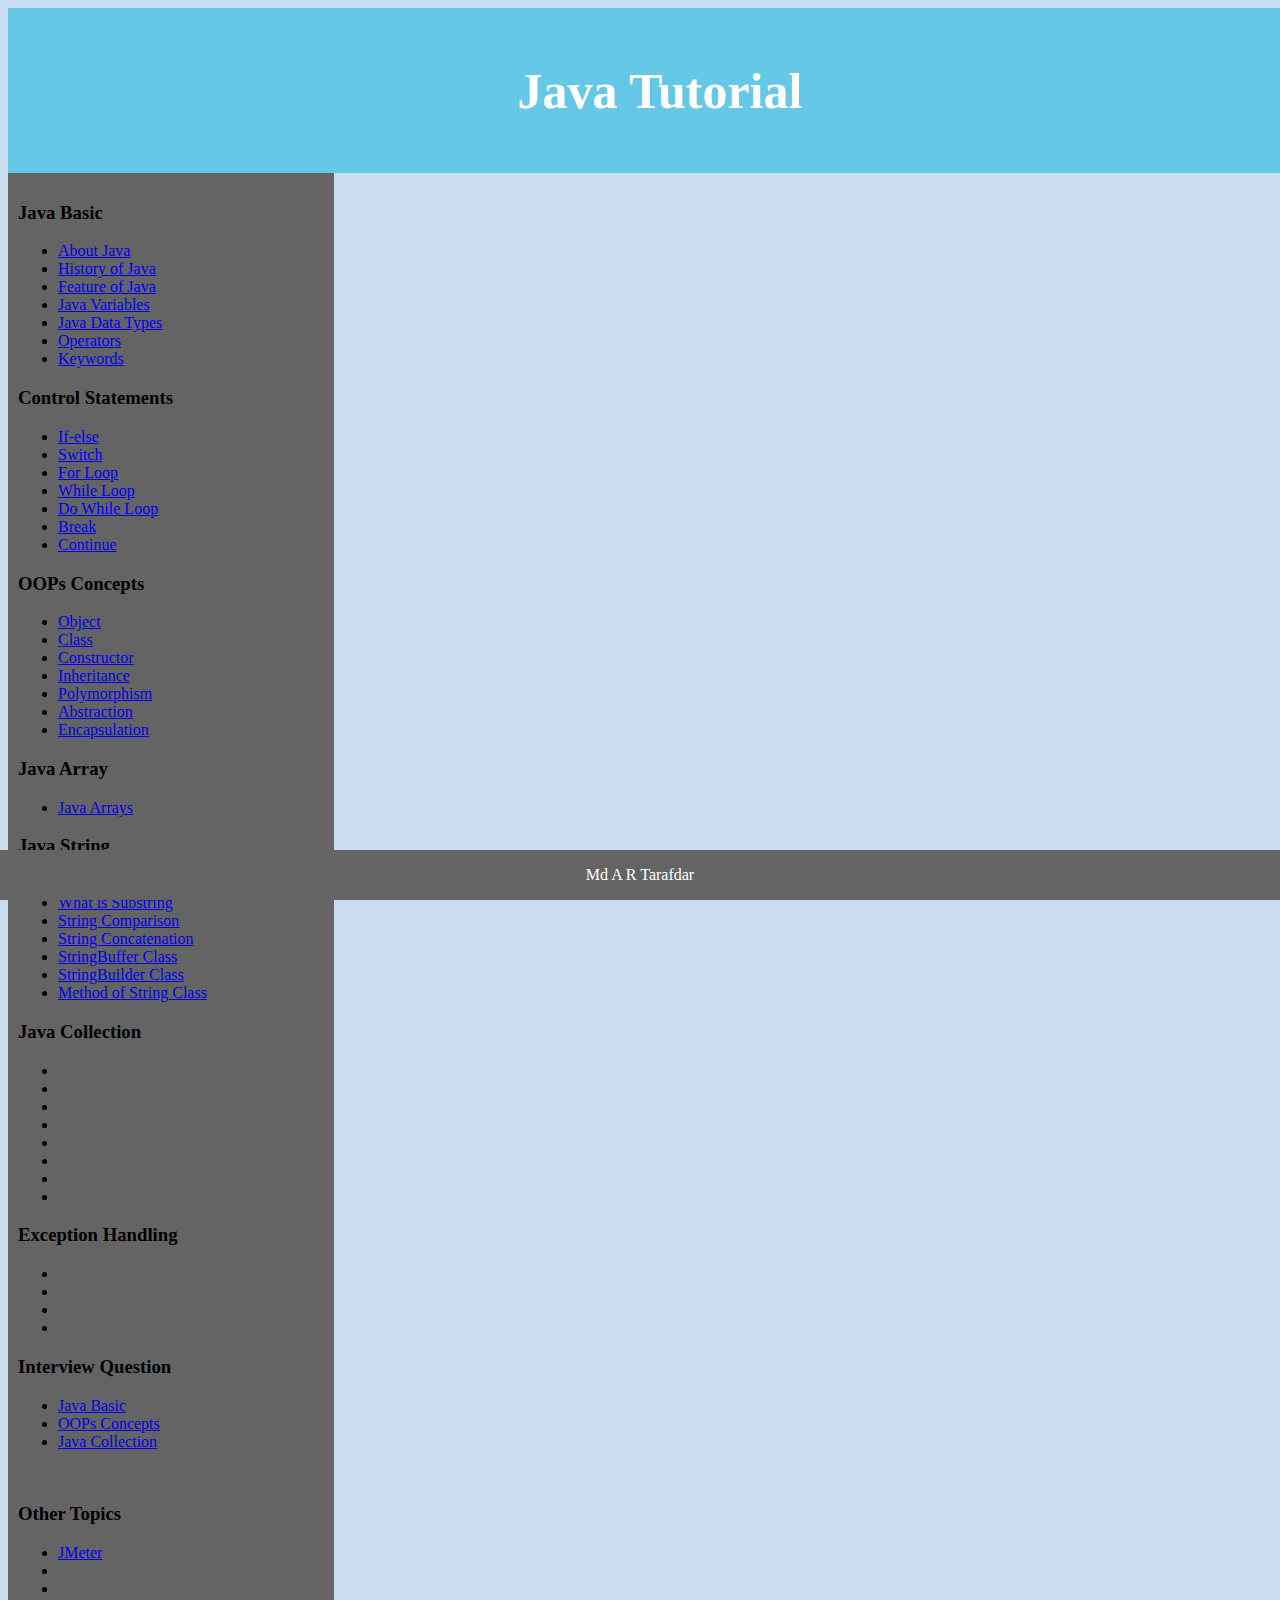
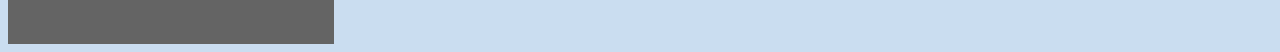
<file: index.html>
<!DOCTYPE html>
<html lang="en">
<head>
    <meta charset="UTF-8">
    <meta name="viewport" content="width=device-width, initial-scale=1.0">
    <title>JavaHome</title>
    <link rel="stylesheet" href="style.css/index.css">
</head>
<body>
   <header>
       <h1>Java Tutorial</h1>
   </header>
    <div class="sidenav">
        <h3>Java Basic</h3>
        <ul>
            <li><a href="java.html">About Java </a></li>
            <li><a href="history.html">History of Java </a></li>
            <li><a href="feature.html">Feature of Java</a></li>
            <li><a href="variable.html">Java Variables</a></li>
            <li><a href="#">Java Data Types</a></li>
            <li><a href="#">Operators</a></li>
            <li><a href="#">Keywords</a></li>
        </ul>
        <h3>Control Statements</h3>
        <ul>
            <li><a href="#">If-else</a></li>
            <li><a href="#">Switch</a></li>
            <li><a href="#">For Loop</a></li>
            <li><a href="#">While Loop</a></li>
            <li><a href="#">Do While Loop</a></li>
            <li><a href="#">Break</a></li>
            <li><a href="#">Continue</a></li>

        </ul>
        <h3>OOPs Concepts</h3>
        <ul>
            <li><a href="#">Object</a></li>
            <li><a href="#">Class</a></li>
            <li><a href="constructor.html">Constructor</a></li>
            <li><a href="#">Inheritance</a></li>
            <li><a href="#">Polymorphism</a></li>
            <li><a href="#">Abstraction</a></li>
            <li><a href="#">Encapsulation</a></li>
        </ul>
        <h3>Java Array</h3>
        <ul>
            <li><a href="array.html">Java Arrays</a></li>
        </ul>
        <h3>Java String</h3>
        <ul>
            <li><a href="#">What is String</a></li>
            <li><a href="#">What is Substring</a></li>
            <li><a href="#">String Comparison</a></li>
            <li><a href="#">String Concatenation</a></li>
            <li><a href="#">StringBuffer Class</a></li>
            <li><a href="#">StringBuilder Class</a></li>
            <li><a href="#">Method of String Class</a></li>
        </ul>
        <h3>Java Collection</h3>
        <ul>
            <li><a href="#"></a></li>
            <li><a href="#"></a></li>
            <li><a href="#"></a></li>
            <li><a href="#"></a></li>
            <li><a href="#"></a></li>
            <li><a href="#"></a></li>
            <li><a href="#"></a></li>
            <li><a href="#"></a></li>
        </ul>
        <h3>Exception Handling</h3>
        <ul>
            <li><a href="#"></a></li>
            <li><a href="#"></a></li>
            <li><a href="#"></a></li>
            <li><a href="#"></a></li>
        </ul>
        <h3>Interview Question</h3>
        <ul>
            <li><a href="#">Java Basic</a></li>
            <li><a href="#">OOPs Concepts</a></li>
            <li><a href="#">Java Collection</a></li>
        </ul>
        <br />
        <h3>Other Topics</h3>
        <ul>
            <li><a href="jmeter.html">JMeter</a></li>
            <li><a href="#"></a></li>
            <li><a href="#"></a></li>

        </ul>
    </div>
    <footer>
        <p>Md A R Tarafdar</p>
    </footer>
</body>
</html>
</file>
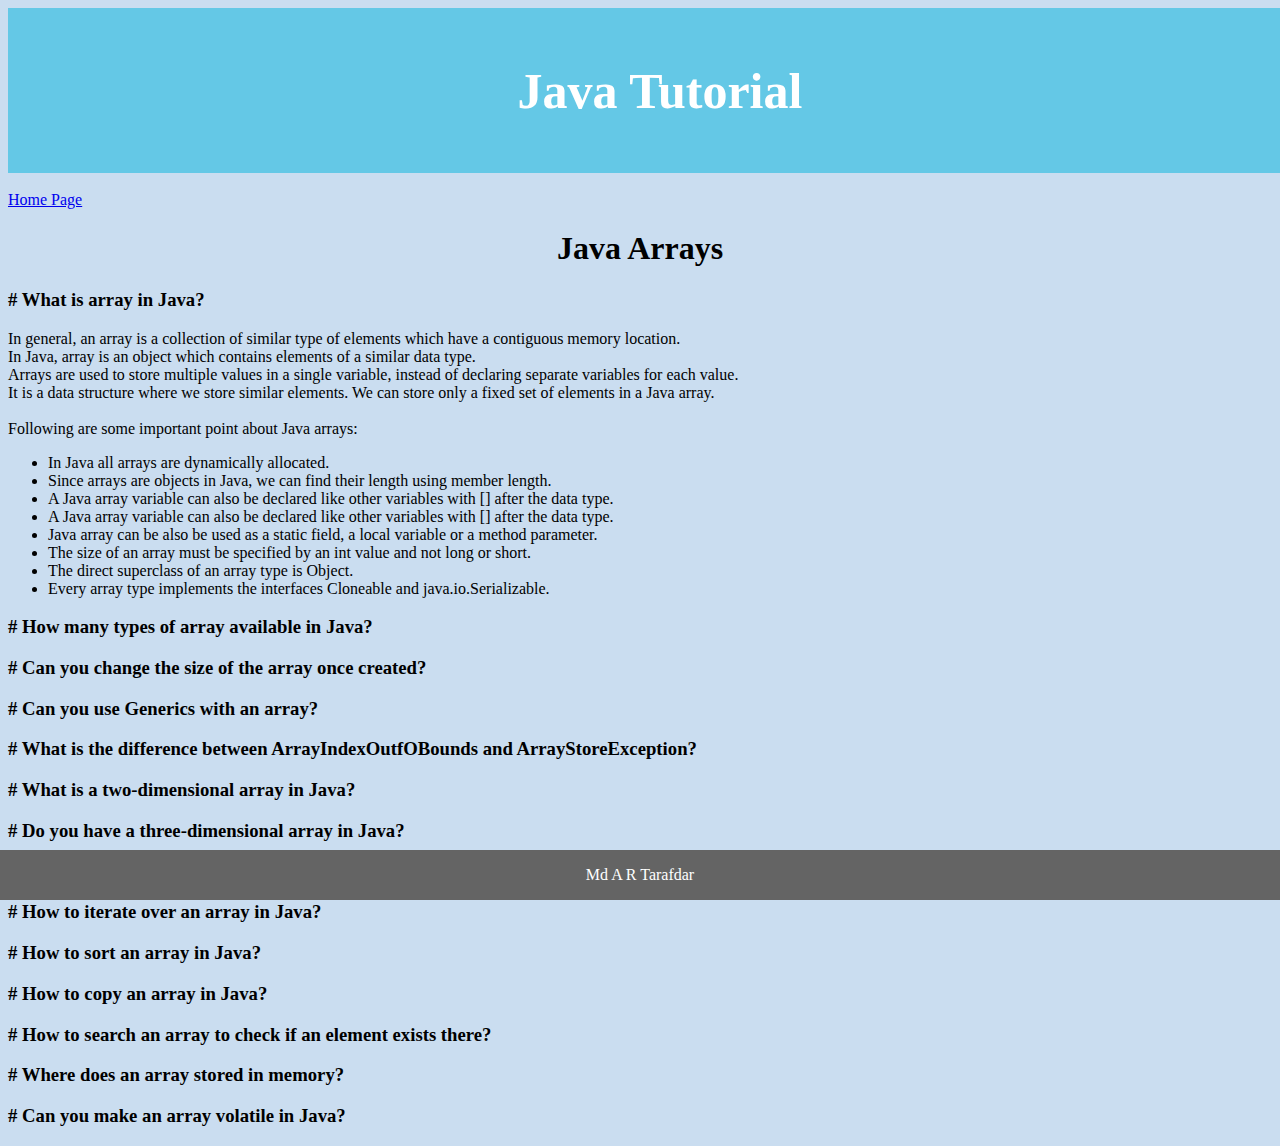
<file: array.html>
<!DOCTYPE html>
<html lang="en">
<head>
    <meta charset="UTF-8">
    <meta name="viewport" content="width=device-width, initial-scale=1.0">
    <title>Java Arrays</title>
    <link rel="stylesheet" href="style.css/array.css">
</head>
<body>
    <header>
        <h1>Java Tutorial</h1>
    </header><br />
    <div>
        <a href="index.html">Home Page</a>
    </div>

     <div class="topic">
        <h1>Java Arrays</h1>
     </div>
     <div>
        <h3># What is array in Java?</h3>
        <p>
            In general, an array is a collection of similar type of elements which have a contiguous memory location.<br />
            In Java, array is an object which contains elements of a similar data type.<br/>Arrays are used to store multiple values in a single variable, instead of declaring separate variables for each value.<br/>
            It is a data structure where we store similar elements. We can store only a fixed set of elements in a Java array.<br/><br/>
            Following are some important point about Java arrays:<br/>

                <ul>
                    <li>In Java all arrays are dynamically allocated.</li>
                    <li>Since arrays are objects in Java, we can find their length using member length.</li>
                    <li>A Java array variable can also be declared like other variables with [] after the data type.</li>
                    <li>A Java array variable can also be declared like other variables with [] after the data type.</li>
                    <li>Java array can be also be used as a static field, a local variable or a method parameter.</li>
                    <li>The size of an array must be specified by an int value and not long or short.</li>
                    <li>The direct superclass of an array type is Object.</li>
                    <li>Every array type implements the interfaces Cloneable and java.io.Serializable.</li>


        </p>
    </div>

     <div>
         <h3># How many types of array available in Java?</h3>
     </div>

     <div>
         <h3># Can you change the size of the array once created?</h3>
     </div>

     <div>
         <h3># Can you use Generics with an array?</h3>
     </div>

     <div>
         <h3># What is the difference between ArrayIndexOutfOBounds and ArrayStoreException?</h3>
     </div>

     <div>
         <h3># What is a two-dimensional array in Java?</h3>
     </div>

     <div>
         <h3># Do you have a three-dimensional array in Java?</h3>
     </div>

     <div>
         <h3># What is the difference between an array and a array list?</h3>
     </div>

     <div>
         <h3># How to iterate over an array in Java?</h3>
     </div>

     <div>
         <h3># How to sort an array in Java?</h3>
     </div>

     <div>
         <h3># How to copy an array in Java? </h3>
     </div>

     <div>
         <h3># How to search an array to check if an element exists there?</h3>
     </div>

     <div>
         <h3># Where does an array stored in memory?</h3>
     </div>
     
     <div>
        <h3># Can you make an array volatile in Java?</h3>
     </div>

     <div>
         <h3></h3>
     </div>




     <footer>
        <p>Md A R Tarafdar</p>
    </footer>
    
</body>
</html>
</file>
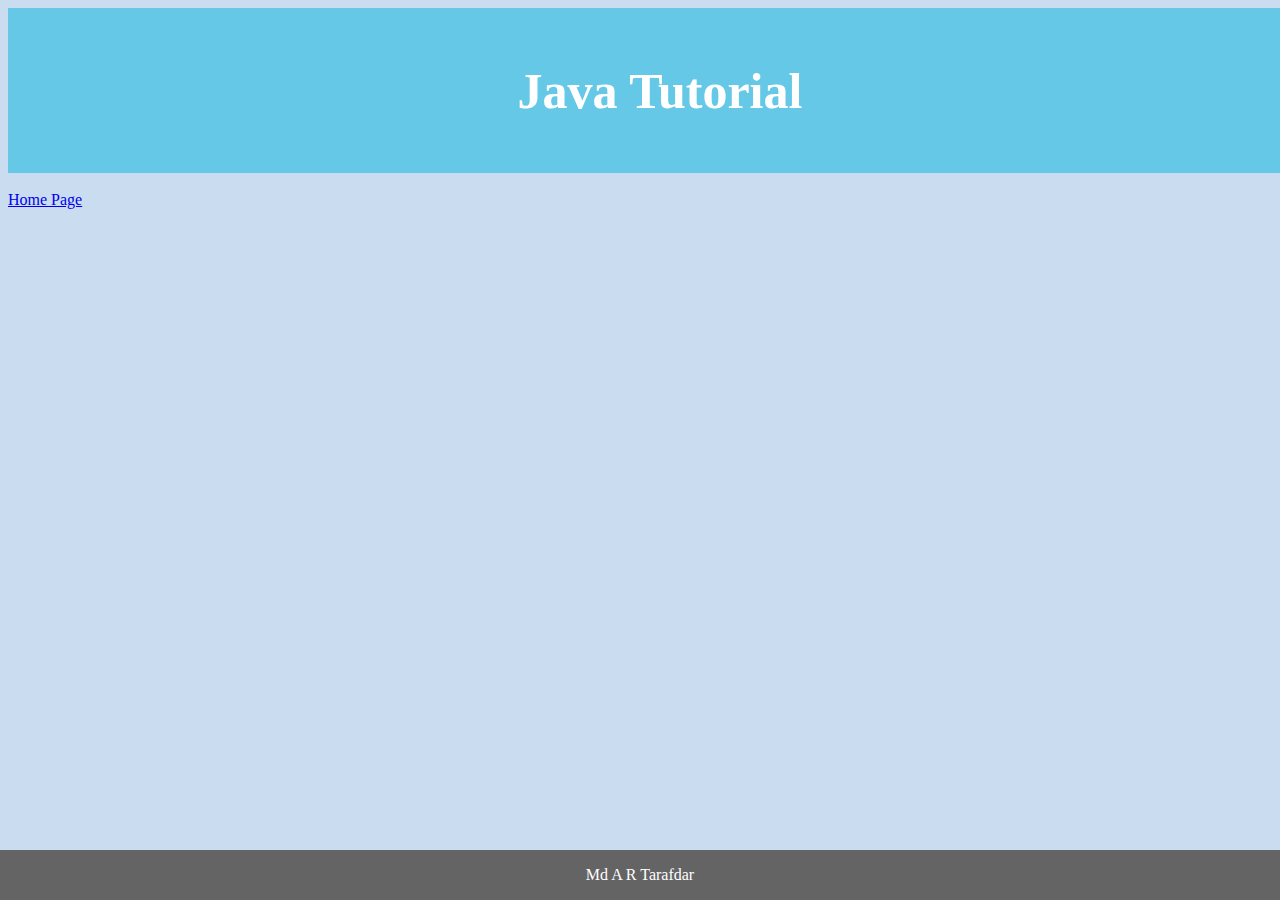
<file: constructor.html>
<!DOCTYPE html>
<html lang="en">
<head>
    <meta charset="UTF-8">
    <meta name="viewport" content="width=device-width, initial-scale=1.0">
    <title>Java Constructor</title>
    <style>
        body{
    background-color: rgb(202, 221, 240);
}

header{
    position: relative;
    margin: 0 ;
    width: 100%;
    background-color: rgb(100,200, 230);
    padding: 20px;
    text-align: center;
    font-size: 25px;
    color: white;
}

.topic{
    text-align: center;
}

footer{
    position: fixed;
    left: 0;
    bottom: 0;
    width: 100%;
    background-color: rgb(100, 100, 100);
    color: white;
    text-align: center;
}
    </style>
</head>
<body>
    <header>
        <h1>Java Tutorial</h1>
    </header><br />
    <div>
        <a href="index.html">Home Page</a>
    </div>

     <div class="topic">
        
     </div>
        <h1></h1>
     <div>
         
        
     </div>


     <footer>
        <p>Md A R Tarafdar</p>
    </footer>
    
</body>
</html>
</file>
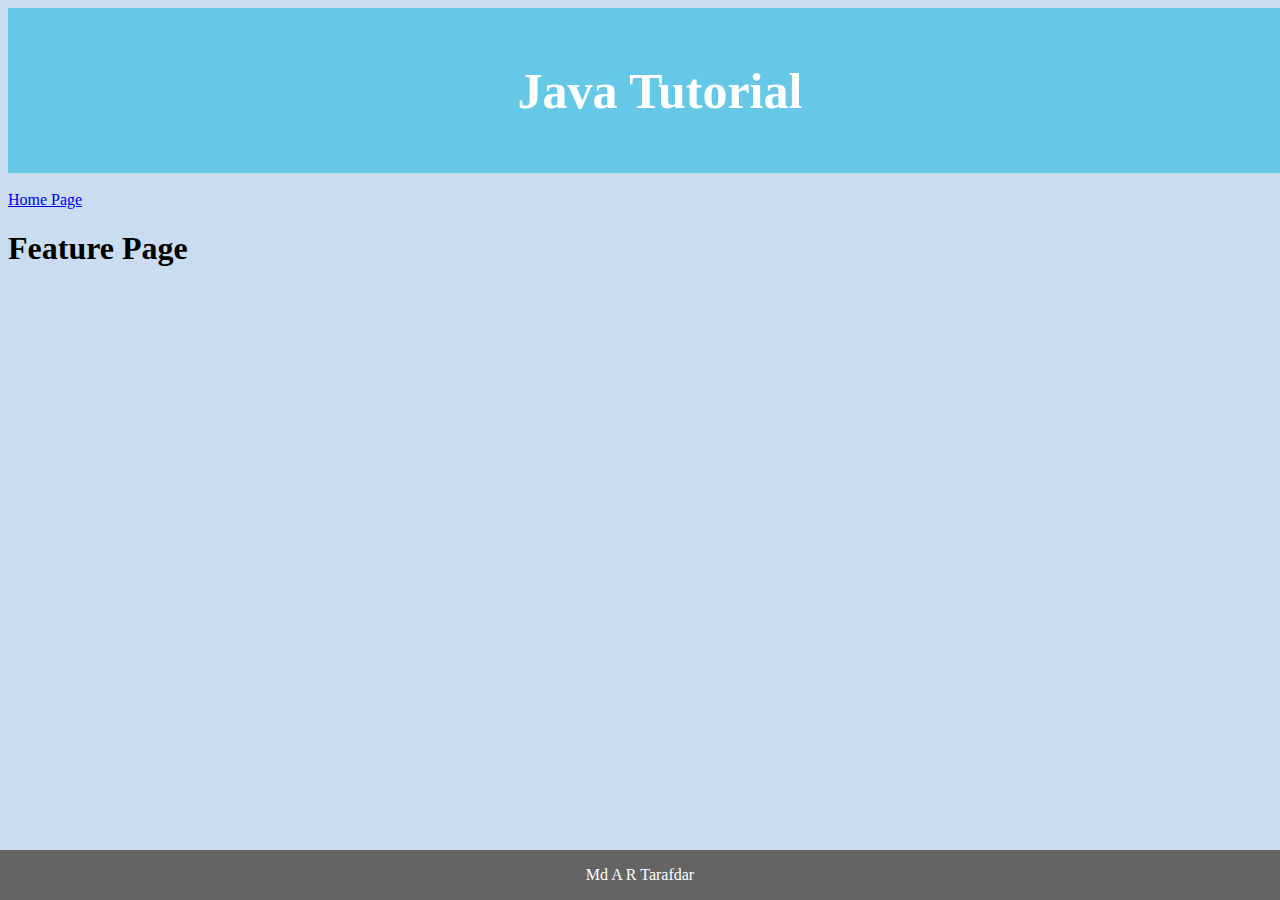
<file: feature.html>
<!DOCTYPE html>
<html lang="en">
<head>
    <meta charset="UTF-8">
    <meta name="viewport" content="width=device-width, initial-scale=1.0">
    <title>Java Feature</title>
    <link rel="stylesheet" href="style.css/feature.css">
</head>
<body>
    <header>
        <h1>Java Tutorial</h1>
    </header><br />
    <div>
        <a href="index.html">Home Page</a>
    </div>

     <div class="topic">
        
     </div>
        <h1>Feature Page</h1>
     <div>
         
        
     </div>


     <footer>
        <p>Md A R Tarafdar</p>
    </footer>
    
</body>
</html>
</file>
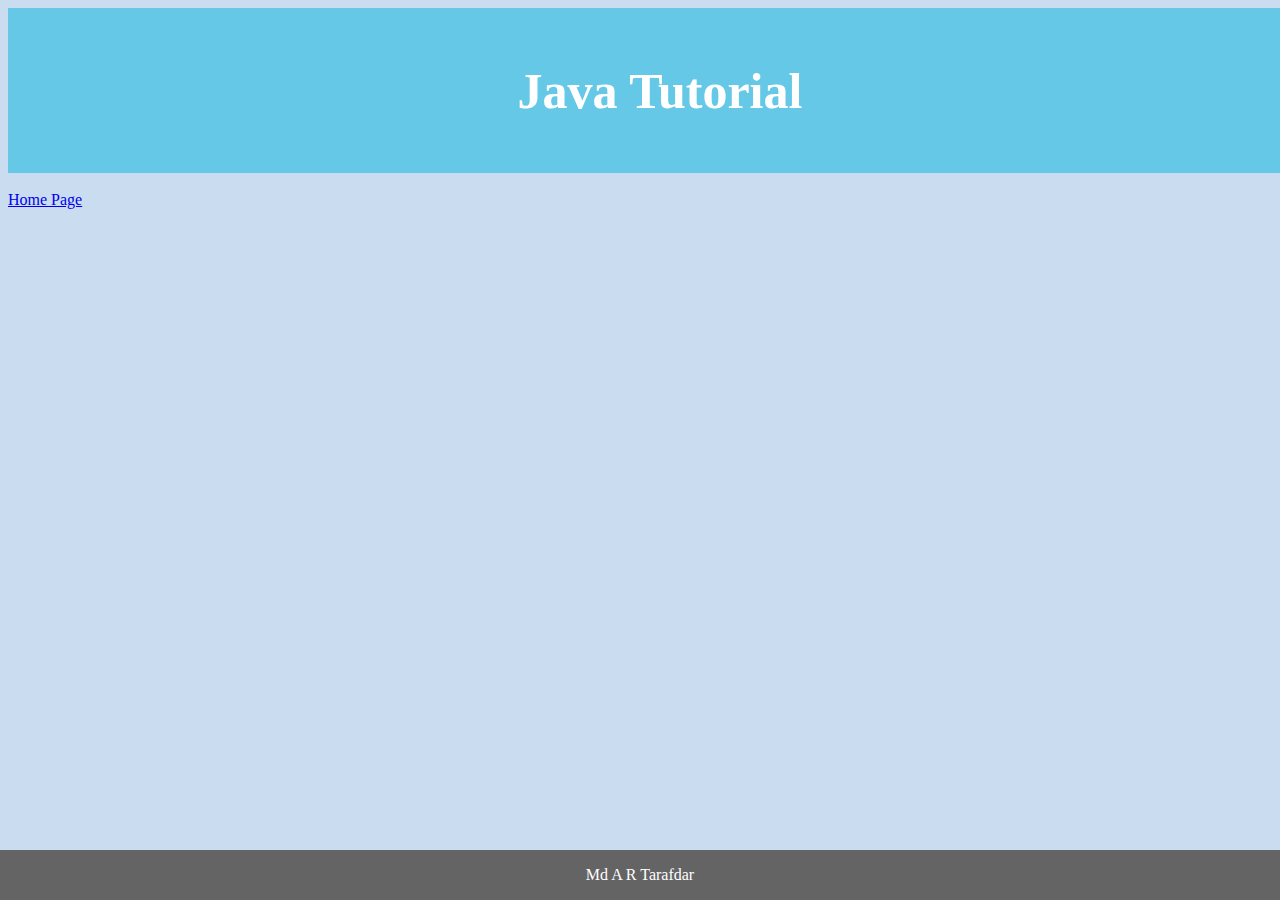
<file: history.html>
<!DOCTYPE html>
<html lang="en">
<head>
    <meta charset="UTF-8">
    <meta name="viewport" content="width=device-width, initial-scale=1.0">
    <title>History of Java</title>
    <link rel="stylesheet" href="style.css/history.css">

</head>
<body>

    <header>
        <h1>Java Tutorial</h1>
    </header><br />
    <div>
        <a href="index.html">Home Page</a>
    </div>

     <div class="topic">
        
     </div>

     <div>
         
        
     </div>


     <footer>
        <p>Md A R Tarafdar</p>
    </footer>
    
</body>
</html>
</file>
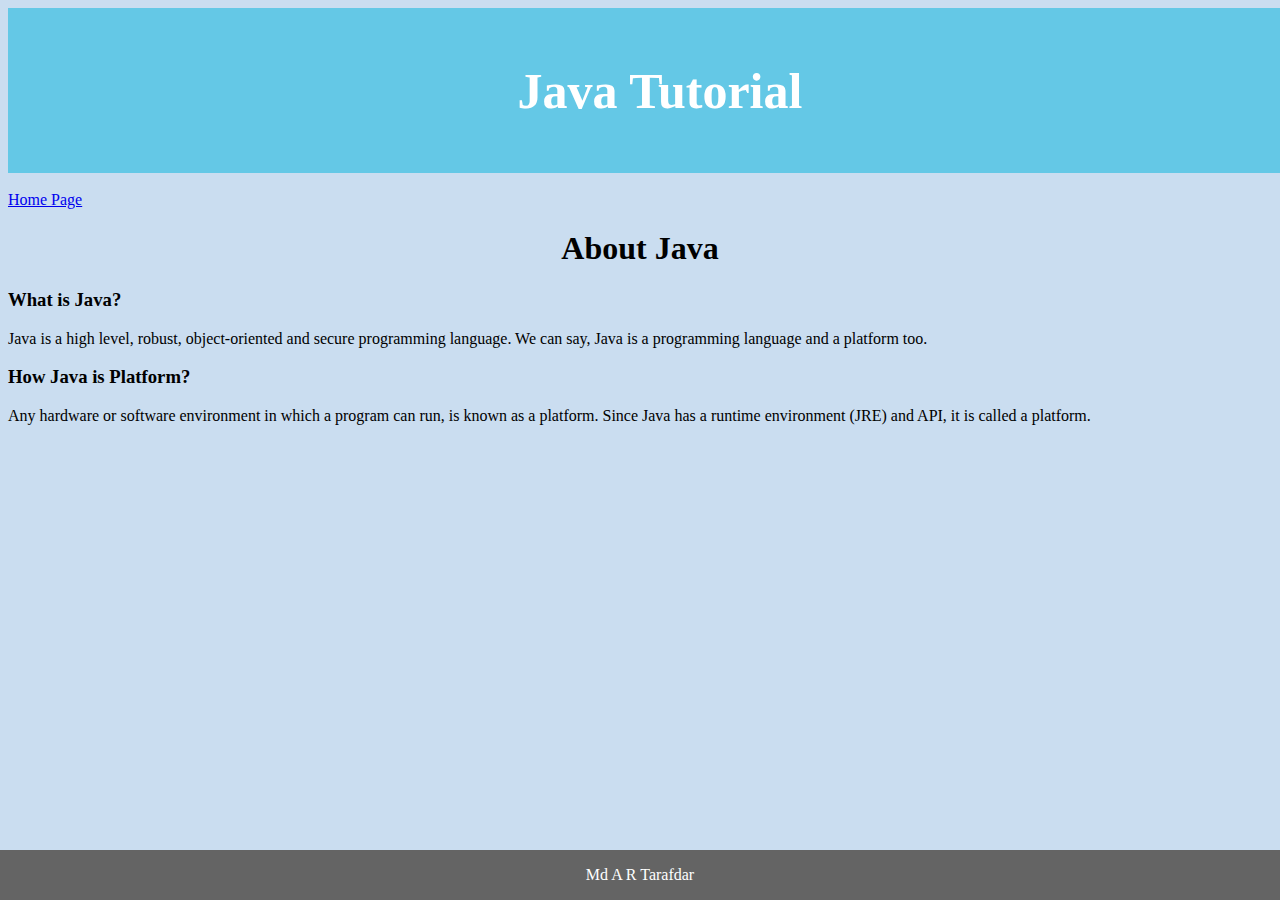
<file: java.html>
<!DOCTYPE html>
<html lang="en">
<head>
    <meta charset="UTF-8">
    <meta name="viewport" content="width=, initial-scale=1.0">
    <title>About Java</title>
    <link rel="stylesheet" href="style.css/java.css">
</head>
<body>
    <header>
        <h1>Java Tutorial</h1>
    </header><br />
    <div>
        <a href="index.html">Home Page</a>
    </div>

     <div class="topic">
        <h1>About Java</h1>
     </div>

     <div>
         <h3>What is Java?</h3>
         <p>
            Java is a high level, robust, object-oriented and secure programming language.
            We can say, Java is a programming language and a platform too.
        </p>
        <h3>How Java is Platform?</h3>
        <p>Any hardware or software environment in which a program can run, is known as a platform. Since Java has a runtime environment (JRE) and API, it is called a platform.</p>
     </div>


     <footer>
        <p>Md A R Tarafdar</p>
    </footer>
     
</body>
</html>
</file>
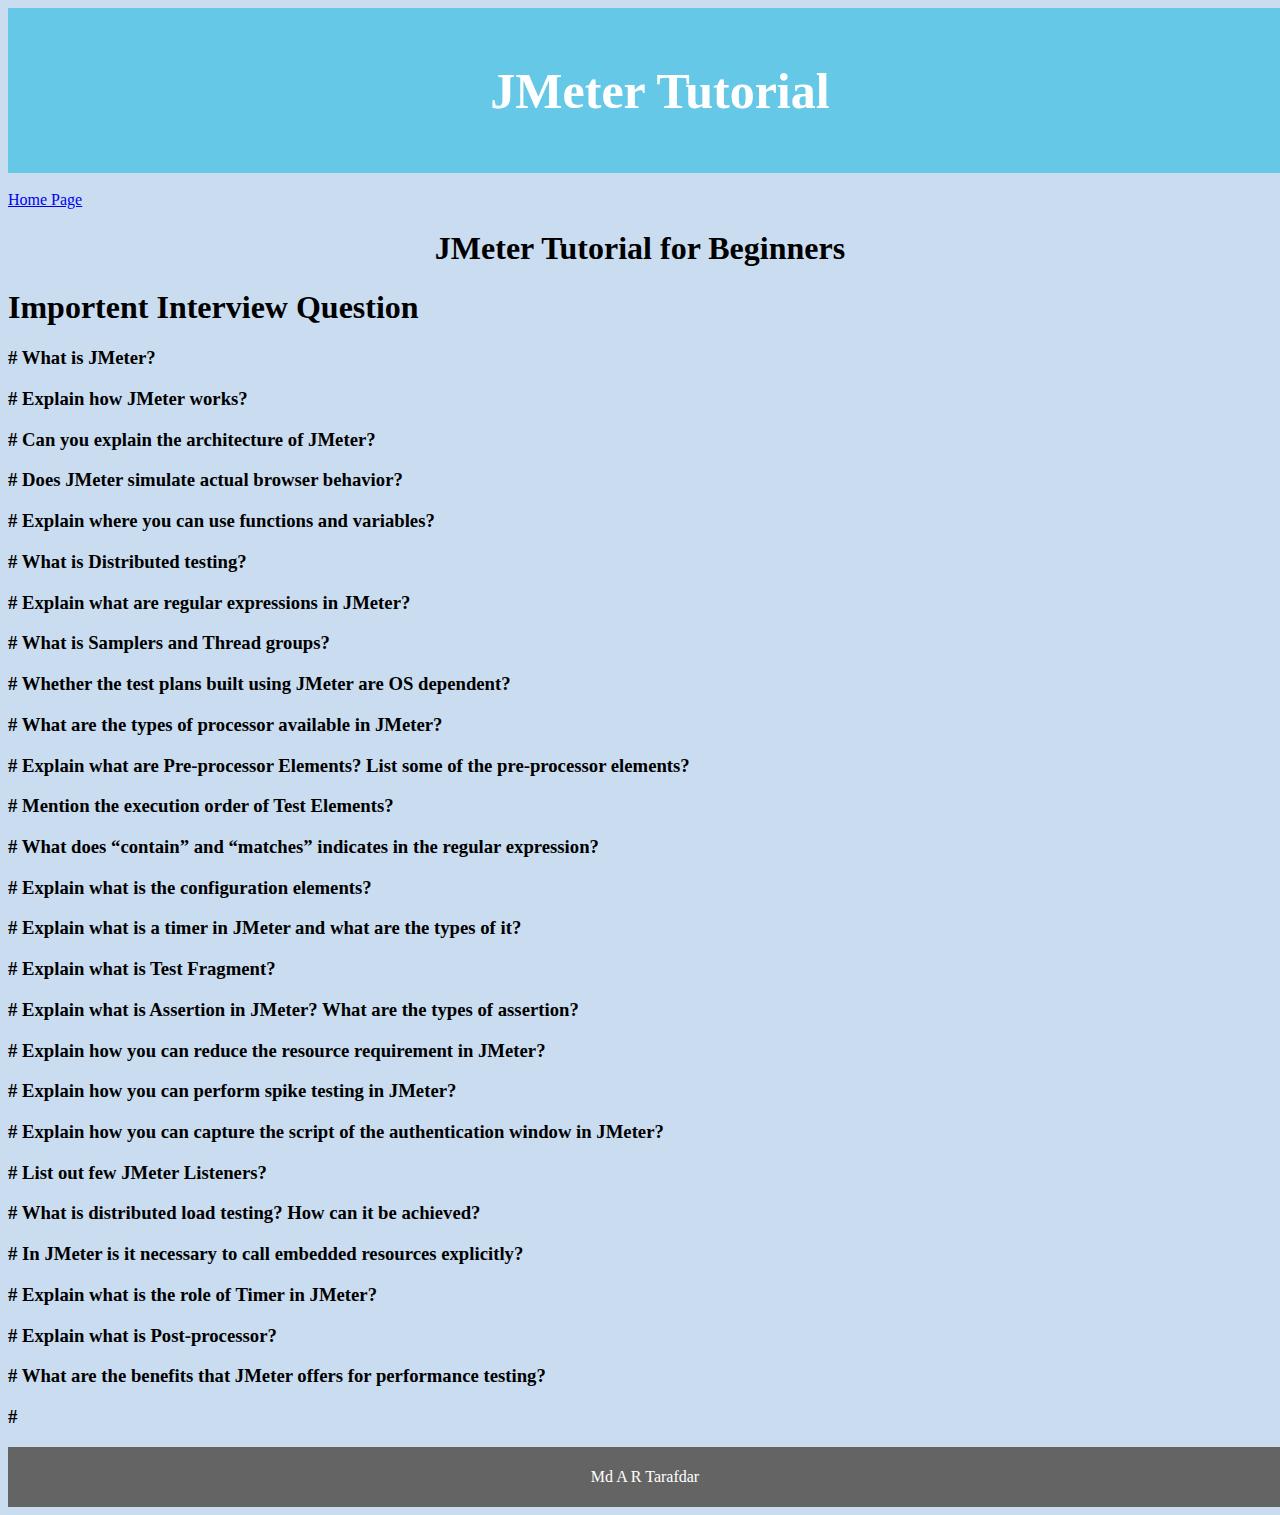
<file: jmeter.html>
<!DOCTYPE html>
<html lang="en">
<head>
    <meta charset="UTF-8">
    <meta name="viewport" content="width=device-width, initial-scale=1.0">
    <title>JMeter Tutorial</title>
    <link rel="stylesheet" href="style.css/jmeter.css">
</head>
<body>
    <header>
        <h1>JMeter Tutorial</h1>
    </header><br />
    <div>
        <a href="index.html">Home Page</a>
    </div>

     <div class="topic">
        <h1>JMeter Tutorial for Beginners</h1>
    </div>

    <div>
        <h1>Importent Interview Question</h1>
    </div>

    <div>
        <h3># What is JMeter?</h3>
        <p></p>
    </div>

    <div>
        <h3># Explain how JMeter works?</h3>
    </div>
        
     <div>
         <h3># Can you explain the architecture of JMeter?</h3>  
     </div>

     <div>
         <h3># Does JMeter simulate actual browser behavior?</h3>
     </div>

     <div>
         <h3># Explain where you can use functions and variables?</h3>
     </div>

     <div>
         <h3># What is Distributed testing?</h3>
     </div>

     <div>
         <h3># Explain what are regular expressions in JMeter?</h3>
     </div>

     <div>
         <h3># What is Samplers and Thread groups?</h3>
     </div>

     <div>
         <h3># Whether the test plans built using JMeter are OS dependent?</h3>
     </div>

     <div>
         <h3># What are the types of processor available in JMeter?</h3>
     </div>

     <div>
         <h3># Explain what are Pre-processor Elements? List some of the pre-processor elements?</h3>
     </div>

     <div>
         <h3># Mention the execution order of Test Elements?</h3>
     </div>

     <div>
         <h3># What does “contain” and “matches” indicates in the regular expression?</h3>
     </div>

     <div>
         <h3># Explain what is the configuration elements?</h3>
     </div>

     <div>
         <h3># Explain what is a timer in JMeter and what are the types of it?</h3>
     </div>

     <Div>
         <h3># Explain what is Test Fragment?</h3>
     </Div>

     <div>
         <h3># Explain what is Assertion in JMeter? What are the types of assertion?</h3>
     </div>

     <div>
         <h3># Explain how you can reduce the resource requirement in JMeter?</h3>
     </div>

     <div>
         <h3># Explain how you can perform spike testing in JMeter?</h3>
     </div>

     <div>
         <h3># Explain how you can capture the script of the authentication window in JMeter?</h3>
     </div>

     <div>
         <h3># List out few JMeter Listeners?</h3>
     </div>

     <div>
         <h3># What is distributed load testing? How can it be achieved?</h3>
     </div>

     <div>
         <h3># In JMeter is it necessary to call embedded resources explicitly?</h3>
     </div>

     <div>
         <h3># Explain what is the role of Timer in JMeter?</h3>
     </div>

     <div>
         <h3># Explain what is Post-processor?</h3>
     </div>

     <div>
         <h3># What are the benefits that JMeter offers for performance testing?</h3>
     </div>

     <div>
         <h3># </h3>
     </div>


     <footer>
        <p>Md A R Tarafdar</p>
    </footer>
    
</body>
</html>
</file>
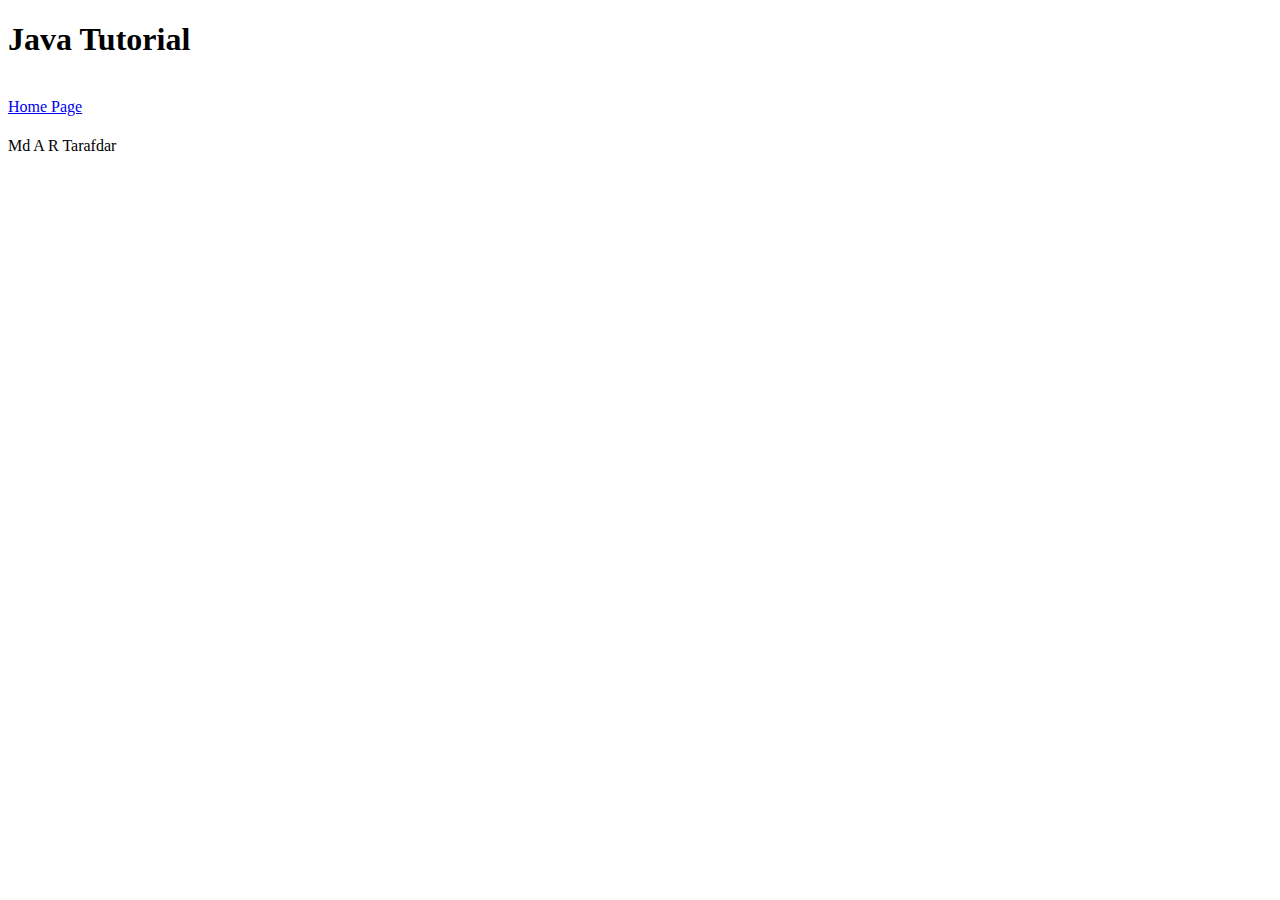
<file: sample.html>
<!DOCTYPE html>
<html lang="en">
<head>
    <meta charset="UTF-8">
    <meta name="viewport" content="width=device-width, initial-scale=1.0">
    <title>Document</title>
</head>
<body>

    <header>
        <h1>Java Tutorial</h1>
    </header><br />
    <div>
        <a href="index.html">Home Page</a>
    </div>

     <div class="topic">
        
     </div>
        <h1></h1>
     <div>
         
        
     </div>


     <footer>
        <p>Md A R Tarafdar</p>
    </footer>
    
</body>
</html>
</file>
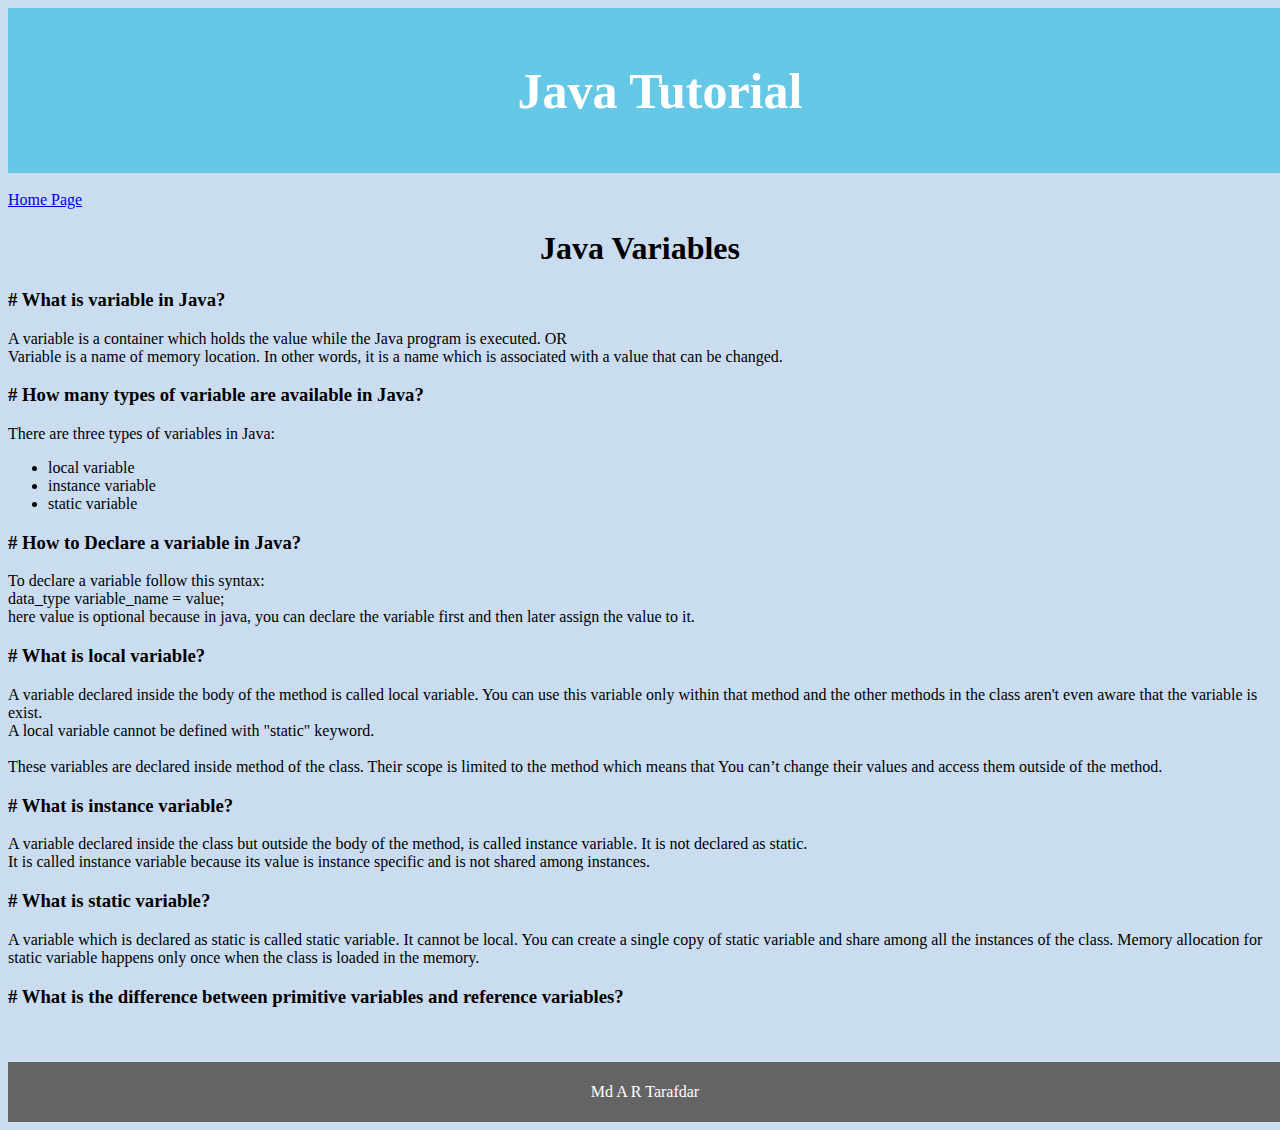
<file: variable.html>
<!DOCTYPE html>
<html lang="en">
<head>
    <meta charset="UTF-8">
    <meta name="viewport" content="width=device-width, initial-scale=1.0">
    <title>Java Variables</title>
    <link rel="stylesheet" href="style.css/variable.css">
</head>
<body>

    <header>
        <h1>Java Tutorial</h1>
    </header><br />
    <div>
        <a href="index.html">Home Page</a>
    </div>

     <div class="topic">
        <h1>Java Variables</h1>
     </div>
     <div>
        <h3># What is variable in Java?</h3>
        <p>A variable is a container which holds the value while the Java program is executed. OR<br/>
            Variable is a name of memory location. In other words, it is a name which is associated with a value that can be changed.</p>
     </div>

     <div>
         <h3># How many types of variable are available in Java?</h3>
         <p>There are three types of variables in Java:
             <ul>
                 <li>local variable</li>
                 <li>instance variable</li>
                 <li>static variable</li>
             </ul>   
        </p>
     </div>

     <div>
        <h3># How to Declare a variable in Java?</h3>
        <p>
            To declare a variable follow this syntax:<br/>
            data_type variable_name = value;<br/>
            here value is optional because in java, you can declare the variable first and then later assign the value to it.
        </p>
     </div>

     <div>

     </div>

     <div>
         <h3># What is local variable?</h3>
         <p>A variable declared inside the body of the method is called local variable. 
             You can use this variable only within that method and the other methods in the class aren't even aware that the variable is exist.<br/>

            A local variable cannot be defined with "static" keyword.<br/><br/>
            These variables are declared inside method of the class. Their scope is limited to the method which means that You can’t change their values and access them outside of the method.
         </p>
     </div>

     <div>
         <h3># What is instance variable?</h3>
         <p>A variable declared inside the class but outside the body of the method, is called instance variable. It is not declared as static.<br/>

            It is called instance variable because its value is instance specific and is not shared among instances.

         </p>
     </div>

     <div>
        <h3># What is static variable?</h3>
        <p>A variable which is declared as static is called static variable. It cannot be local. You can create a single copy of static variable and share among all the instances of the class. 
            Memory allocation for static variable happens only once when the class is loaded in the memory.
        </p>
    </div>

     <div>
         <h3># What is the difference between primitive variables and reference variables?</h3>
     </div>

     <br/>
     <br/>
     <footer>
        <p>Md A R Tarafdar</p>
    </footer>
    
</body>
</html>
</file>
<file: style.css/index.css>
body{
    background-color: rgb(202, 221, 240);
}

header{
    position: relative;
    margin: 0 ;
    width: 100%;
    background-color: rgb(100,200, 230);
    padding: 20px;
    text-align: center;
    font-size: 25px;
    color: white;
}
/*.sidenav{
    position: fixed;
    top: 0px;
    left: 0px;
    padding: 10px;
    background-color: rgb(100, 100, 100);

}*/

.sidenav{
    position: relative;
    height: 100%;
    width: 25%;
    overflow-y: scroll;
    overflow-x: hidden;
    padding: 10px 0 30px 10px;
    margin: 0px 0;
    background-color: rgb(100, 100, 100);
}

footer{
    position: fixed;
    left: 0;
    bottom: 0;
    width: 100%;
    background-color: rgb(100, 100, 100);
    color: white;
    text-align: center;
}
</file>
<file: style.css/array.css>
body{
    background-color: rgb(202, 221, 240);
}

header{
    position: relative;
    margin: 0 ;
    width: 100%;
    background-color: rgb(100,200, 230);
    padding: 20px;
    text-align: center;
    font-size: 25px;
    color: white;
}

.topic{
    text-align: center;
}

footer{
    position: fixed;
    left: 0;
    bottom: 0;
    width: 100%;
    background-color: rgb(100, 100, 100);
    color: white;
    text-align: center;
}
</file>
<file: style.css/feature.css>
body{
    background-color: rgb(202, 221, 240);
}

header{
    position: relative;
    margin: 0 ;
    width: 100%;
    background-color: rgb(100,200, 230);
    padding: 20px;
    text-align: center;
    font-size: 25px;
    color: white;
}

.topic{
    text-align: center;
}

footer{
    position: fixed;
    left: 0;
    bottom: 0;
    width: 100%;
    background-color: rgb(100, 100, 100);
    color: white;
    text-align: center;
}
</file>
<file: style.css/history.css>
body{
    background-color: rgb(202, 221, 240);
}

header{
    position: relative;
    margin: 0 ;
    width: 100%;
    background-color: rgb(100,200, 230);
    padding: 20px;
    text-align: center;
    font-size: 25px;
    color: white;
}

.topic{
    text-align: center;
}

footer{
    position: fixed;
    left: 0;
    bottom: 0;
    width: 100%;
    background-color: rgb(100, 100, 100);
    color: white;
    text-align: center;
}
</file>
<file: style.css/java.css>
body{
    background-color: rgb(202, 221, 240);
}

header{
    position: relative;
    margin: 0 ;
    width: 100%;
    background-color: rgb(100,200, 230);
    padding: 20px;
    text-align: center;
    font-size: 25px;
    color: white;
}

.topic{
    text-align: center;
}

footer{
    position: fixed;
    left: 0;
    bottom: 0;
    width: 100%;
    background-color: rgb(100, 100, 100);
    color: white;
    text-align: center;
}
</file>
<file: style.css/jmeter.css>
body{
    background-color: rgb(202, 221, 240);
}

header{
    position: relative;
    margin: 0 ;
    width: 100%;
    background-color: rgb(100,200, 230);
    padding: 20px;
    text-align: center;
    font-size: 25px;
    color: white;
}

.topic{
    text-align: center;
}

footer{
    position: relative;
    padding: 5px;
    margin: 0;
    width: 100%;
    background-color: rgb(100, 100, 100);
    color: white;
    text-align: center;
}
</file>
<file: style.css/variable.css>
body{
    background-color: rgb(202, 221, 240);
}

header{
    position: relative;
    margin: 0 ;
    width: 100%;
    background-color: rgb(100,200, 230);
    padding: 20px;
    text-align: center;
    font-size: 25px;
    color: white;
}

.topic{
    text-align: center;
}

footer{
    position: relative;
    margin: 0;
    padding: 5px;
    width: 100%;
    background-color: rgb(100, 100, 100);
    color: white;
    text-align: center;
}
</file>
